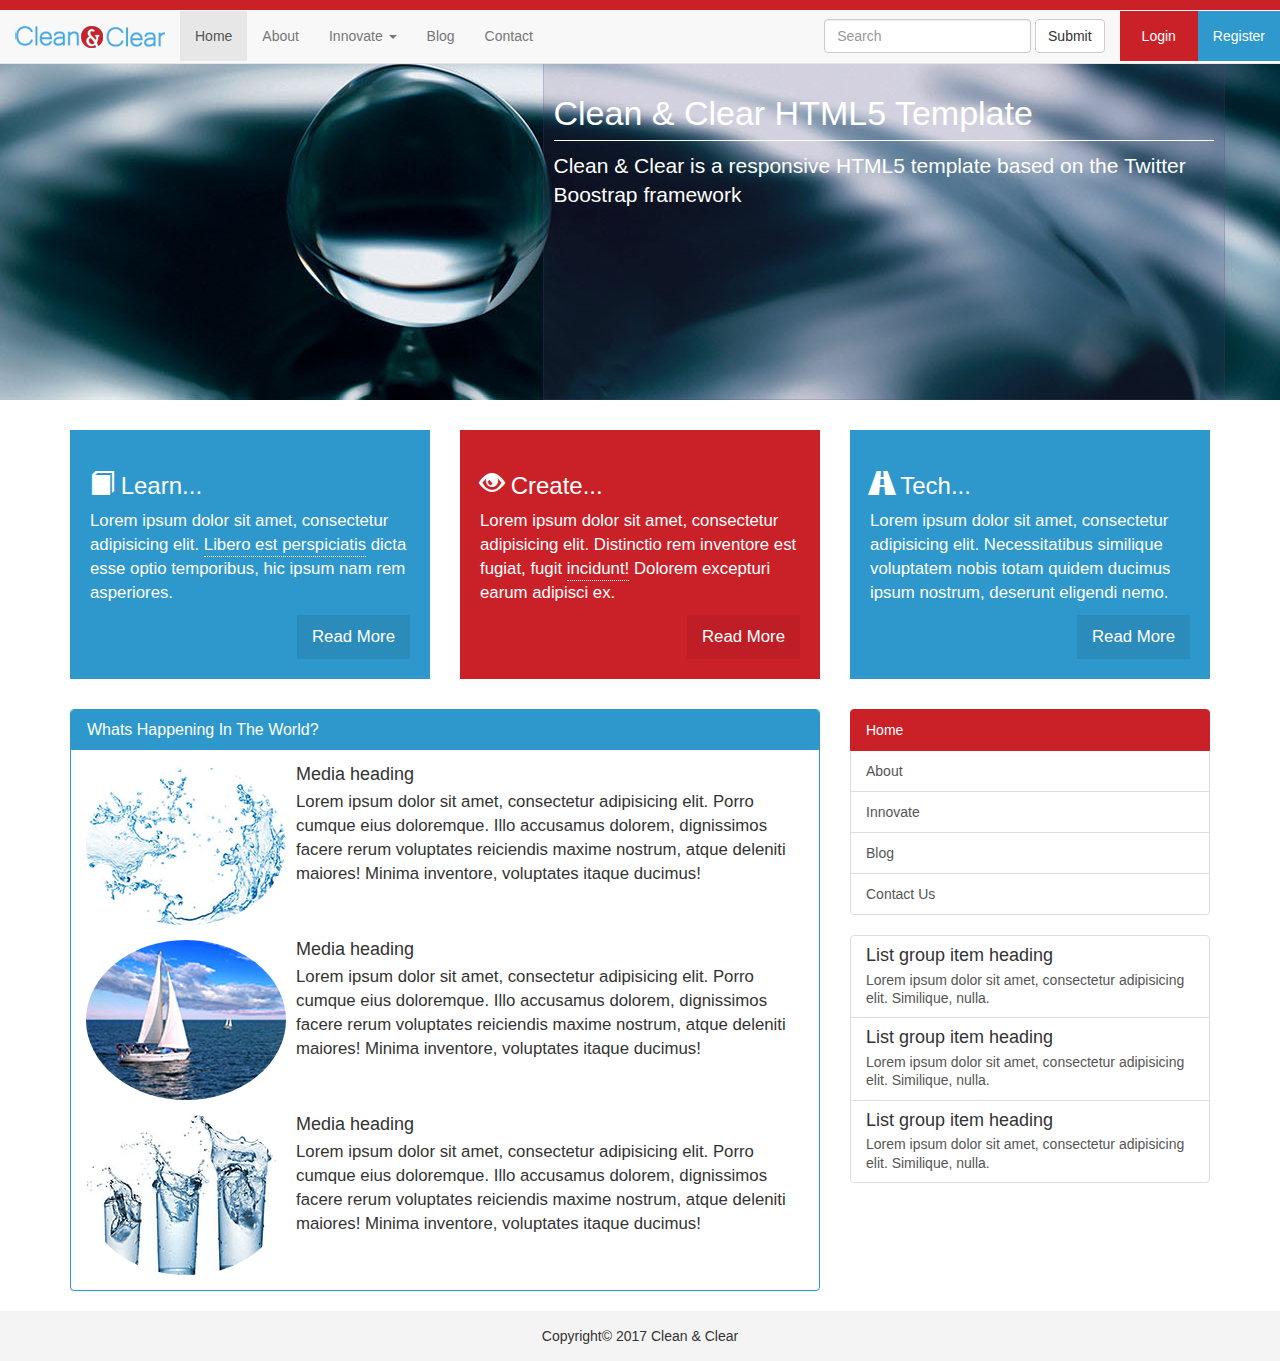
<file: index.html>
<!DOCTYPE html>
<html lang="en">

<head>
    <meta charset="utf-8">
    <meta http-equiv="X-UA-Compatible" content="IE=edge">
    <meta name="viewport" content="width=device-width, initial-scale=1">
    <title>Clean & Clear</title>
    <!-- Bootstrap main css-->
    <link href="css/bootstrap.css" rel="stylesheet">
    <!--Custom styles-->
    <link href="css/style.css" rel="stylesheet"> </head>

<body>
    <nav class="navbar navbar-default navbar-fixed-top">
        <div class="container-fluid">
            <!-- Brand and toggle get grouped for better mobile display -->
            <div class="navbar-header">
                <button type="button" class="navbar-toggle collapsed" data-toggle="collapse" data-target="#bs-example-navbar-collapse-1" aria-expanded="false"> <span class="sr-only">Toggle navigation</span> <span class="icon-bar"></span> <span class="icon-bar"></span> <span class="icon-bar"></span> </button>
                <a class="navbar-brand" href="index.html"> <img src="images/logo.png" alt="logo"> </a>
            </div>
            <!-- Collect the nav links, forms, and other content for toggling -->
            <div class="collapse navbar-collapse" id="bs-example-navbar-collapse-1">
                <ul class="nav navbar-nav">
                    <li class="active"><a href="index.html">Home</a></li>
                    <li><a href="about.html">About</a></li>
                    <li class="dropdown"> <a href="#" class="dropdown-toggle" data-toggle="dropdown" role="button" aria-haspopup="true" aria-expanded="false">Innovate <span class="caret"></span></a>
                        <ul class="dropdown-menu">
                            <li><a href="innovate.html">Learn</a></li>
                            <li><a href="innovate.html">Create</a></li>
                            <li><a href="innovate.html">Tech</a></li>
                        </ul>
                    </li>
                    <li><a href="blog.html">Blog</a></li>
                    <li><a href="contact.html">Contact</a></li>
                </ul>
                <ul class="nav navbar-nav navbar-right">
                   <li>
                        <form class="navbar-form navbar-left">
                            <div class="form-group">
                                <input type="text" class="form-control" placeholder="Search"> </div>
                            <button type="submit" class="btn btn-default">Submit</button>
                        </form>
                    </li>
                    <li class="login" data-toggle="modal" data-target="#loginModal"><a href="#">Login</a></li>
                    <li class="register" data-toggle="modal" data-target="#registerModal"><a href="#">Register</a></li>
                </ul>
            </div>
            <!-- /.navbar-collapse -->
        </div>
        <!-- /.container-fluid -->
    </nav>
    <!-- login Modal -->
    <div class="modal fade" id="loginModal" tabindex="-1" role="dialog" aria-labelledby="loginModalLabel">
        <div class="modal-dialog" role="document">
            <div class="modal-content">
                <div class="modal-header">
                    <button type="button" class="close" data-dismiss="modal" aria-label="Close"><span aria-hidden="true">&times;</span></button>
                    <h4 class="modal-title" id="loginModalLabel">Login Form</h4> </div>
                <div class="modal-body">
                    <form class="form-horizontal">
                        <div class="form-group">
                            <label for="inputEmail3" class="col-sm-2 control-label">Email</label>
                            <div class="col-sm-10">
                                <input type="email" class="form-control" id="inputEmail3" placeholder="Email"> </div>
                        </div>
                        <div class="form-group">
                            <label for="inputPassword3" class="col-sm-2 control-label">Password</label>
                            <div class="col-sm-10">
                                <input type="password" class="form-control" id="inputPassword3" placeholder="Password"> </div>
                        </div>
                        <div class="form-group">
                            <div class="col-sm-offset-2 col-sm-10">
                                <div class="checkbox">
                                    <label>
                                        <input type="checkbox"> Remember me </label>
                                </div>
                            </div>
                        </div>
                    </form>
                </div>
                <div class="modal-footer">
                    <button type="submit" class="btn btn-default">Sign in</button>
                </div>
            </div>
        </div>
    </div>
    <!-- register Modal -->
    <div class="modal fade" id="registerModal" tabindex="-1" role="dialog" aria-labelledby="registerModalLabel">
        <div class="modal-dialog" role="document">
            <div class="modal-content">
                <div class="modal-header">
                    <button type="button" class="close" data-dismiss="modal" aria-label="Close"><span aria-hidden="true">&times;</span></button>
                    <h4 class="modal-title" id="registerModalLabel">Register Form</h4> </div>
                <div class="modal-body">
                    <form class="form-horizontal">
                        <div class="form-group">
                            <label for="name" class="col-sm-2 control-label">Name</label>
                            <div class="col-sm-10">
                                <input type="text" class="form-control" id="name" placeholder="Your Name"> </div>
                        </div>
                        <div class="form-group">
                            <label for="email" class="col-sm-2 control-label">Email</label>
                            <div class="col-sm-10">
                                <input type="email" class="form-control" id="email" placeholder="Email"> </div>
                        </div>
                        <div class="form-group">
                            <label for="password" class="col-sm-2 control-label">Password</label>
                            <div class="col-sm-10">
                                <input type="password" class="form-control" id="password" placeholder="Password"> </div>
                        </div>
                        <div class="form-group">
                            <label for="confirmPassword" class="col-sm-2 control-label">Confirm Password</label>
                            <div class="col-sm-10">
                                <input type="password" class="form-control" id="confirmPassword" placeholder="Confirm Password"> </div>
                        </div>
                        <div class="form-group">
                            <div class="col-sm-offset-2 col-sm-10">
                                <div class="checkbox">
                                    <label>
                                        <input type="checkbox"> Remember me </label>
                                </div>
                            </div>
                        </div>
                    </form>
                </div>
                <div class="modal-footer">
                    <button type="submit" class="btn btn-default">Sign up</button>
                </div>
            </div>
        </div>
    </div>
    <!--/modal-->
    <div class="jumbotron">
        <div class="container">
            <div class="row">
                <div class="col-md-7 col-md-offset-5">
                    <div class="jumbotron-content">
                        <h1>Clean & Clear HTML5 Template</h1>
                        <p class="lead">Clean & Clear is a responsive HTML5 template based on the Twitter Boostrap framework</p>
                    </div>
                </div>
            </div>
        </div>
    </div>
    <div class="container">
        <div class="row">
            <div class="col-md-4">
                <div class="bluebox">
                    <h3><span class="glyphicon glyphicon-book"></span> Learn...</h3>
                    <p>Lorem ipsum dolor sit amet, consectetur adipisicing elit. <a id="tooltip1" href="#" data-toggle="tooltip" title="This is the first tooltip">Libero est perspiciatis</a> dicta esse optio temporibus, hic ipsum nam rem asperiores.</p> <a class="readmore pull-right" href="#">Read More</a> </div>
            </div>
            <div class="col-md-4">
                <div class="redbox">
                    <h3><span class="glyphicon glyphicon-eye-open"></span> Create...</h3>
                    <p>Lorem ipsum dolor sit amet, consectetur adipisicing elit. Distinctio rem inventore est fugiat, fugit <a id="tooltip2" href="#" data-toggle="tooltip" title="This is the second tooltip">incidunt!</a> Dolorem excepturi earum adipisci ex.</p> <a class="readmore pull-right" href="#">Read More</a> </div>
            </div>
            <div class="col-md-4">
                <div class="bluebox">
                    <h3><span class="glyphicon glyphicon-road"></span> Tech...</h3>
                    <p>Lorem ipsum dolor sit amet, consectetur adipisicing elit. Necessitatibus similique voluptatem nobis totam quidem ducimus ipsum nostrum, deserunt eligendi nemo.</p> <a class="readmore pull-right" href="#">Read More</a> </div>
            </div>
        </div>
        <div class="row pad-top-30">
            <div class="col-md-8">
                <div class="panel panel-default panel-border">
                    <div class="panel-heading panel-blue-heading">
                        <h3 class="panel-title">Whats Happening In The World?</h3> </div>
                    <div class="panel-body">
                        <div class="media">
                            <div class="media-left">
                                <a class="pull-left" href="#"> <img class="media-object img-circle" src="images/small1.jpg" alt="Small Image"> </a>
                            </div>
                            <div class="media-body">
                                <h4 class="media-heading">Media heading</h4>
                                <p>Lorem ipsum dolor sit amet, consectetur adipisicing elit. Porro cumque eius doloremque. Illo accusamus dolorem, dignissimos facere rerum voluptates reiciendis maxime nostrum, atque deleniti maiores! Minima inventore, voluptates itaque ducimus!</p>
                            </div>
                        </div>
                        <div class="media">
                            <div class="media-left">
                                <a class="pull-left" href="#"> <img class="media-object img-circle" src="images/small2.jpg" alt="Small Image"> </a>
                            </div>
                            <div class="media-body">
                                <h4 class="media-heading">Media heading</h4>
                                <p>Lorem ipsum dolor sit amet, consectetur adipisicing elit. Porro cumque eius doloremque. Illo accusamus dolorem, dignissimos facere rerum voluptates reiciendis maxime nostrum, atque deleniti maiores! Minima inventore, voluptates itaque ducimus!</p>
                            </div>
                        </div>
                        <div class="media">
                            <div class="media-left">
                                <a class="pull-left" href="#"> <img class="media-object img-circle" src="images/small3.jpg" alt="Small Image"> </a>
                            </div>
                            <div class="media-body">
                                <h4 class="media-heading">Media heading</h4>
                                <p>Lorem ipsum dolor sit amet, consectetur adipisicing elit. Porro cumque eius doloremque. Illo accusamus dolorem, dignissimos facere rerum voluptates reiciendis maxime nostrum, atque deleniti maiores! Minima inventore, voluptates itaque ducimus!</p>
                            </div>
                        </div>
                    </div>
                    <!--/panel-body-->
                </div>
            </div>
            <div class="col-md-4">
                <div class="list-group"> <a href="#" class="list-group-item active">
                Home
              </a> <a href="#" class="list-group-item">About</a> <a href="#" class="list-group-item">Innovate</a> <a href="#" class="list-group-item">Blog</a> <a href="#" class="list-group-item">Contact Us</a> </div>
                <!--/list-group-->
                <div class="grey-list list-group">
                    <a href="#" class="list-group-item">
                        <h4 class="list-group-item-heading">List group item heading</h4>
                        <p class="list-group-item-text">Lorem ipsum dolor sit amet, consectetur adipisicing elit. Similique, nulla.</p>
                    </a>
                    <a href="#" class="list-group-item">
                        <h4 class="list-group-item-heading">List group item heading</h4>
                        <p class="list-group-item-text">Lorem ipsum dolor sit amet, consectetur adipisicing elit. Similique, nulla.</p>
                    </a>
                    <a href="#" class="list-group-item">
                        <h4 class="list-group-item-heading">List group item heading</h4>
                        <p class="list-group-item-text">Lorem ipsum dolor sit amet, consectetur adipisicing elit. Similique, nulla.</p>
                    </a>
                </div>
                <!--/list-group-->
            </div>
        </div>
    </div>
    <!--/container-->
    <footer>
        <p>Copyright&copy; 2017 Clean & Clear</p>
    </footer>
    <!-- jQuery (necessary for Bootstrap's JavaScript plugins) -->
    <script src="https://ajax.googleapis.com/ajax/libs/jquery/1.12.4/jquery.min.js"></script>
    <!-- Include all compiled plugins (below), or include individual files as needed -->
    <script src="js/bootstrap.js"></script>
    <script>
        $('#tooltip1, #tooltip2').tooltip('hide')
    </script>
</body>

</html>
</file>
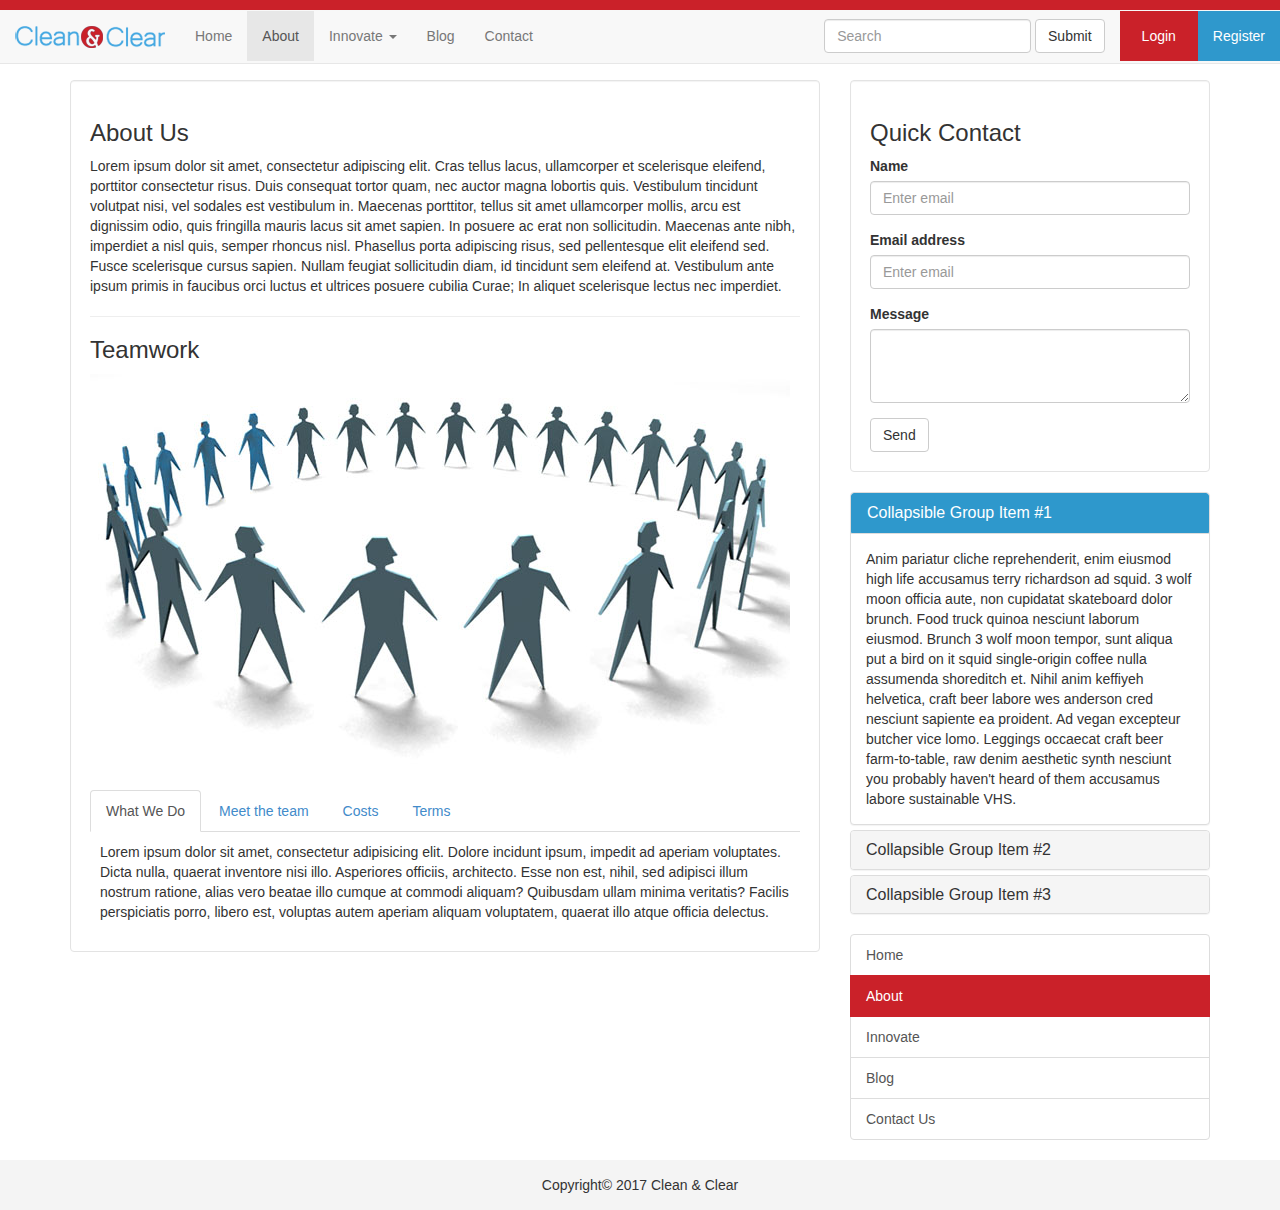
<file: about.html>
<!DOCTYPE html>
<html lang="en">

<head>
    <meta charset="utf-8">
    <meta http-equiv="X-UA-Compatible" content="IE=edge">
    <meta name="viewport" content="width=device-width, initial-scale=1">
    <title>Clean & Clear</title>
    <!-- Bootstrap main css-->
    <link href="css/bootstrap.css" rel="stylesheet">
    <!--Custom styles-->
    <link href="css/style.css" rel="stylesheet"> </head>

<body>
    <nav class="navbar navbar-default navbar-fixed-top">
        <div class="container-fluid">
            <!-- Brand and toggle get grouped for better mobile display -->
            <div class="navbar-header">
                <button type="button" class="navbar-toggle collapsed" data-toggle="collapse" data-target="#bs-example-navbar-collapse-1" aria-expanded="false"> <span class="sr-only">Toggle navigation</span> <span class="icon-bar"></span> <span class="icon-bar"></span> <span class="icon-bar"></span> </button>
                <a class="navbar-brand" href="index.html"> <img src="images/logo.png" alt="logo"> </a>
            </div>
            <!-- Collect the nav links, forms, and other content for toggling -->
            <div class="collapse navbar-collapse" id="bs-example-navbar-collapse-1">
                <ul class="nav navbar-nav">
                    <li><a href="index.html">Home</a></li>
                    <li class="active"><a href="about.html">About</a></li>
                    <li class="dropdown"> <a href="#" class="dropdown-toggle" data-toggle="dropdown" role="button" aria-haspopup="true" aria-expanded="false">Innovate <span class="caret"></span></a>
                        <ul class="dropdown-menu">
                            <li><a href="innovate.html">Learn</a></li>
                            <li><a href="innovate.html">Create</a></li>
                            <li><a href="innovate.html">Tech</a></li>
                        </ul>
                    </li>
                    <li><a href="blog.html">Blog</a></li>
                    <li><a href="contact.html">Contact</a></li>
                </ul>
                <ul class="nav navbar-nav navbar-right">
                   <li>
                        <form class="navbar-form navbar-left">
                            <div class="form-group">
                                <input type="text" class="form-control" placeholder="Search"> </div>
                            <button type="submit" class="btn btn-default">Submit</button>
                        </form>
                    </li>
                    <li class="login" data-toggle="modal" data-target="#loginModal"><a href="#">Login</a></li>
                    <li class="register" data-toggle="modal" data-target="#registerModal"><a href="#">Register</a></li>
                </ul>
            </div>
            <!-- /.navbar-collapse -->
        </div>
        <!-- /.container-fluid -->
    </nav>
    <!-- login Modal -->
    <div class="modal fade" id="loginModal" tabindex="-1" role="dialog" aria-labelledby="loginModalLabel">
        <div class="modal-dialog" role="document">
            <div class="modal-content">
                <div class="modal-header">
                    <button type="button" class="close" data-dismiss="modal" aria-label="Close"><span aria-hidden="true">&times;</span></button>
                    <h4 class="modal-title" id="loginModalLabel">Login Form</h4> </div>
                <div class="modal-body">
                    <form class="form-horizontal">
                        <div class="form-group">
                            <label for="inputEmail3" class="col-sm-2 control-label">Email</label>
                            <div class="col-sm-10">
                                <input type="email" class="form-control" id="inputEmail3" placeholder="Email"> </div>
                        </div>
                        <div class="form-group">
                            <label for="inputPassword3" class="col-sm-2 control-label">Password</label>
                            <div class="col-sm-10">
                                <input type="password" class="form-control" id="inputPassword3" placeholder="Password"> </div>
                        </div>
                        <div class="form-group">
                            <div class="col-sm-offset-2 col-sm-10">
                                <div class="checkbox">
                                    <label>
                                        <input type="checkbox"> Remember me </label>
                                </div>
                            </div>
                        </div>
                    </form>
                </div>
                <div class="modal-footer">
                    <button type="submit" class="btn btn-default">Sign in</button>
                </div>
            </div>
        </div>
    </div>
    <!-- register Modal -->
    <div class="modal fade" id="registerModal" tabindex="-1" role="dialog" aria-labelledby="registerModalLabel">
        <div class="modal-dialog" role="document">
            <div class="modal-content">
                <div class="modal-header">
                    <button type="button" class="close" data-dismiss="modal" aria-label="Close"><span aria-hidden="true">&times;</span></button>
                    <h4 class="modal-title" id="registerModalLabel">Register Form</h4> </div>
                <div class="modal-body">
                    <form class="form-horizontal">
                        <div class="form-group">
                            <label for="name" class="col-sm-2 control-label">Name</label>
                            <div class="col-sm-10">
                                <input type="text" class="form-control" id="name" placeholder="Your Name"> </div>
                        </div>
                        <div class="form-group">
                            <label for="email" class="col-sm-2 control-label">Email</label>
                            <div class="col-sm-10">
                                <input type="email" class="form-control" id="email" placeholder="Email"> </div>
                        </div>
                        <div class="form-group">
                            <label for="password" class="col-sm-2 control-label">Password</label>
                            <div class="col-sm-10">
                                <input type="password" class="form-control" id="password" placeholder="Password"> </div>
                        </div>
                        <div class="form-group">
                            <label for="confirmPassword" class="col-sm-2 control-label">Confirm Password</label>
                            <div class="col-sm-10">
                                <input type="password" class="form-control" id="confirmPassword" placeholder="Confirm Password"> </div>
                        </div>
                        <div class="form-group">
                            <div class="col-sm-offset-2 col-sm-10">
                                <div class="checkbox">
                                    <label>
                                        <input type="checkbox"> Remember me </label>
                                </div>
                            </div>
                        </div>
                    </form>
                </div>
                <div class="modal-footer">
                    <button type="submit" class="btn btn-default">Sign up</button>
                </div>
            </div>
        </div>
    </div>
    <!--/modal-->
    <div class="container">
        <div class="row pad-top-30">
            <div class="inner-page col-md-8">
                <div id="about" class="well">
                    <h3>About Us</h3>
                    <p>Lorem ipsum dolor sit amet, consectetur adipiscing elit. Cras tellus lacus, ullamcorper et scelerisque eleifend, porttitor consectetur risus. Duis consequat tortor quam, nec auctor magna lobortis quis. Vestibulum tincidunt volutpat nisi, vel sodales est vestibulum in. Maecenas porttitor, tellus sit amet ullamcorper mollis, arcu est dignissim odio, quis fringilla mauris lacus sit amet sapien. In posuere ac erat non sollicitudin. Maecenas ante nibh, imperdiet a nisl quis, semper rhoncus nisl. Phasellus porta adipiscing risus, sed pellentesque elit eleifend sed. Fusce scelerisque cursus sapien. Nullam feugiat sollicitudin diam, id tincidunt sem eleifend at. Vestibulum ante ipsum primis in faucibus orci luctus et ultrices posuere cubilia Curae; In aliquet scelerisque lectus nec imperdiet.</p>
                    <hr>
                    <h3>Teamwork</h3> <img class="img-responsive" src="images/teamwork.jpg" alt="Teamwork" />
                    <div>
                        <!-- Nav tabs -->
                        <ul class="nav nav-tabs" role="tablist">
                            <li role="presentation" class="active"><a href="#home" aria-controls="home" role="tab" data-toggle="tab">What We Do</a></li>
                            <li role="presentation"><a href="#profile" aria-controls="profile" role="tab" data-toggle="tab">Meet the team</a></li>
                            <li role="presentation"><a href="#messages" aria-controls="messages" role="tab" data-toggle="tab">Costs</a></li>
                            <li role="presentation"><a href="#settings" aria-controls="settings" role="tab" data-toggle="tab">Terms</a></li>
                        </ul>
                        <!-- Tab panes -->
                        <div class="tab-content">
                            <div role="tabpanel" class="tab-pane active" id="home">Lorem ipsum dolor sit amet, consectetur adipisicing elit. Dolore incidunt ipsum, impedit ad aperiam voluptates. Dicta nulla, quaerat inventore nisi illo. Asperiores officiis, architecto. Esse non est, nihil, sed adipisci illum nostrum ratione, alias vero beatae illo cumque at commodi aliquam? Quibusdam ullam minima veritatis? Facilis perspiciatis porro, libero est, voluptas autem aperiam aliquam voluptatem, quaerat illo atque officia delectus.</div>
                            <div role="tabpanel" class="tab-pane" id="profile">Lorem ipsum dolor sit amet, consectetur adipisicing elit. Accusamus culpa optio natus quisquam tenetur dolore inventore iusto facilis explicabo non quae consequatur architecto nesciunt ad assumenda velit, deleniti sed voluptatibus recusandae suscipit voluptatem et! Itaque necessitatibus neque, veniam accusamus earum est illum quasi amet distinctio sapiente voluptatum cupiditate deleniti beatae quod porro aut dicta quo animi totam optio! Dolorum, ullam?</div>
                            <div role="tabpanel" class="tab-pane" id="messages">Lorem ipsum dolor sit amet, consectetur adipisicing elit. Eum facere tempore voluptatem distinctio consequuntur dolore delectus eveniet sint autem, vel dignissimos. Enim id quas totam dignissimos libero, accusantium. Accusamus labore doloribus praesentium exercitationem rem quod, dicta autem maxime earum. Cumque esse, perspiciatis odit, molestias unde, quasi suscipit voluptas maiores delectus quidem et nemo quia dolor eum quibusdam reprehenderit tenetur consequatur!</div>
                            <div role="tabpanel" class="tab-pane" id="settings">Lorem ipsum dolor sit amet, consectetur adipisicing elit. Fugit voluptatem eius ducimus vitae aut tempore perferendis dolor porro assumenda iusto in sed, non possimus veniam quas ad mollitia itaque totam, at eligendi iure quod! Asperiores nam incidunt dolorem distinctio soluta voluptatum, architecto tempore, totam neque, ex perferendis beatae natus voluptatibus sed error. Laudantium numquam cupiditate repellendus, repudiandae culpa voluptatem dolor?</div>
                        </div>
                    </div>
                </div>
            </div>
            <!-- /. col-md-8 -->
            <!-- Sidebar -->
            <div class="col-md-4">
                <div class="well greywell">
                    <h3>Quick Contact</h3>
                    <form role="form">
                        <div class="form-group">
                            <label for="exampleInputEmail1">Name</label>
                            <input type="email" class="form-control" id="exampleInputEmail1" placeholder="Enter email"> </div>
                        <div class="form-group">
                            <label for="exampleInputEmail1">Email address</label>
                            <input type="email" class="form-control" id="exampleInputEmail1" placeholder="Enter email"> </div>
                        <div class="form-group">
                            <label for="exampleInputPassword1">Message</label>
                            <textarea class="form-control" rows="3"></textarea>
                        </div>
                        <button type="submit" class="btn btn-default">Send</button>
                    </form>
                </div>
                <div class="panel-group" id="accordion" role="tablist" aria-multiselectable="true">
                    <div class="panel panel-default">
                        <div class="panel-heading panel-blue-heading" role="tab" id="headingOne">
                            <h4 class="panel-title">
                            <a role="button" data-toggle="collapse" data-parent="#accordion" href="#collapseOne" aria-expanded="true" aria-controls="collapseOne">
                              Collapsible Group Item #1
                            </a>
                          </h4> </div>
                        <div id="collapseOne" class="panel-collapse collapse in" role="tabpanel" aria-labelledby="headingOne">
                            <div class="panel-body"> Anim pariatur cliche reprehenderit, enim eiusmod high life accusamus terry richardson ad squid. 3 wolf moon officia aute, non cupidatat skateboard dolor brunch. Food truck quinoa nesciunt laborum eiusmod. Brunch 3 wolf moon tempor, sunt aliqua put a bird on it squid single-origin coffee nulla assumenda shoreditch et. Nihil anim keffiyeh helvetica, craft beer labore wes anderson cred nesciunt sapiente ea proident. Ad vegan excepteur butcher vice lomo. Leggings occaecat craft beer farm-to-table, raw denim aesthetic synth nesciunt you probably haven't heard of them accusamus labore sustainable VHS. </div>
                        </div>
                    </div>
                    <div class="panel panel-default">
                        <div class="panel-heading" role="tab" id="headingTwo">
                            <h4 class="panel-title">
                            <a class="collapsed" role="button" data-toggle="collapse" data-parent="#accordion" href="#collapseTwo" aria-expanded="false" aria-controls="collapseTwo">
                              Collapsible Group Item #2
                            </a>
                          </h4> </div>
                        <div id="collapseTwo" class="panel-collapse collapse" role="tabpanel" aria-labelledby="headingTwo">
                            <div class="panel-body"> Anim pariatur cliche reprehenderit, enim eiusmod high life accusamus terry richardson ad squid. 3 wolf moon officia aute, non cupidatat skateboard dolor brunch. Food truck quinoa nesciunt laborum eiusmod. Brunch 3 wolf moon tempor, sunt aliqua put a bird on it squid single-origin coffee nulla assumenda shoreditch et. Nihil anim keffiyeh helvetica, craft beer labore wes anderson cred nesciunt sapiente ea proident. Ad vegan excepteur butcher vice lomo. Leggings occaecat craft beer farm-to-table, raw denim aesthetic synth nesciunt you probably haven't heard of them accusamus labore sustainable VHS. </div>
                        </div>
                    </div>
                    <div class="panel panel-default">
                        <div class="panel-heading" role="tab" id="headingThree">
                            <h4 class="panel-title">
                            <a class="collapsed" role="button" data-toggle="collapse" data-parent="#accordion" href="#collapseThree" aria-expanded="false" aria-controls="collapseThree">
                              Collapsible Group Item #3
                            </a>
                          </h4> </div>
                        <div id="collapseThree" class="panel-collapse collapse" role="tabpanel" aria-labelledby="headingThree">
                            <div class="panel-body"> Anim pariatur cliche reprehenderit, enim eiusmod high life accusamus terry richardson ad squid. 3 wolf moon officia aute, non cupidatat skateboard dolor brunch. Food truck quinoa nesciunt laborum eiusmod. Brunch 3 wolf moon tempor, sunt aliqua put a bird on it squid single-origin coffee nulla assumenda shoreditch et. Nihil anim keffiyeh helvetica, craft beer labore wes anderson cred nesciunt sapiente ea proident. Ad vegan excepteur butcher vice lomo. Leggings occaecat craft beer farm-to-table, raw denim aesthetic synth nesciunt you probably haven't heard of them accusamus labore sustainable VHS. </div>
                        </div>
                    </div>
                </div>
                <!--/panel-group-->
                <br>
                <div class="list-group list-group"> <a href="index.html" class="list-group-item">Home</a> <a href="about.html" class="list-group-item active">About</a> <a href="innovate.html" class="list-group-item">Innovate</a> <a href="blog.html" class="list-group-item">Blog</a> <a href="contact.html" class="list-group-item">Contact Us</a> </div>
                <!-- /. list-group -->
            </div>
            <!-- /. col-md-4 -->
        </div>
        <!-- /row -->
    </div>
    <!-- /container -->
    <footer>
        <p>Copyright&copy; 2017 Clean & Clear</p>
    </footer>
    <!-- jQuery (necessary for Bootstrap's JavaScript plugins) -->
    <script src="https://ajax.googleapis.com/ajax/libs/jquery/1.12.4/jquery.min.js"></script>
    <!-- Include all compiled plugins (below), or include individual files as needed -->
    <script src="js/bootstrap.js"></script>
</body>

</html>
</file>
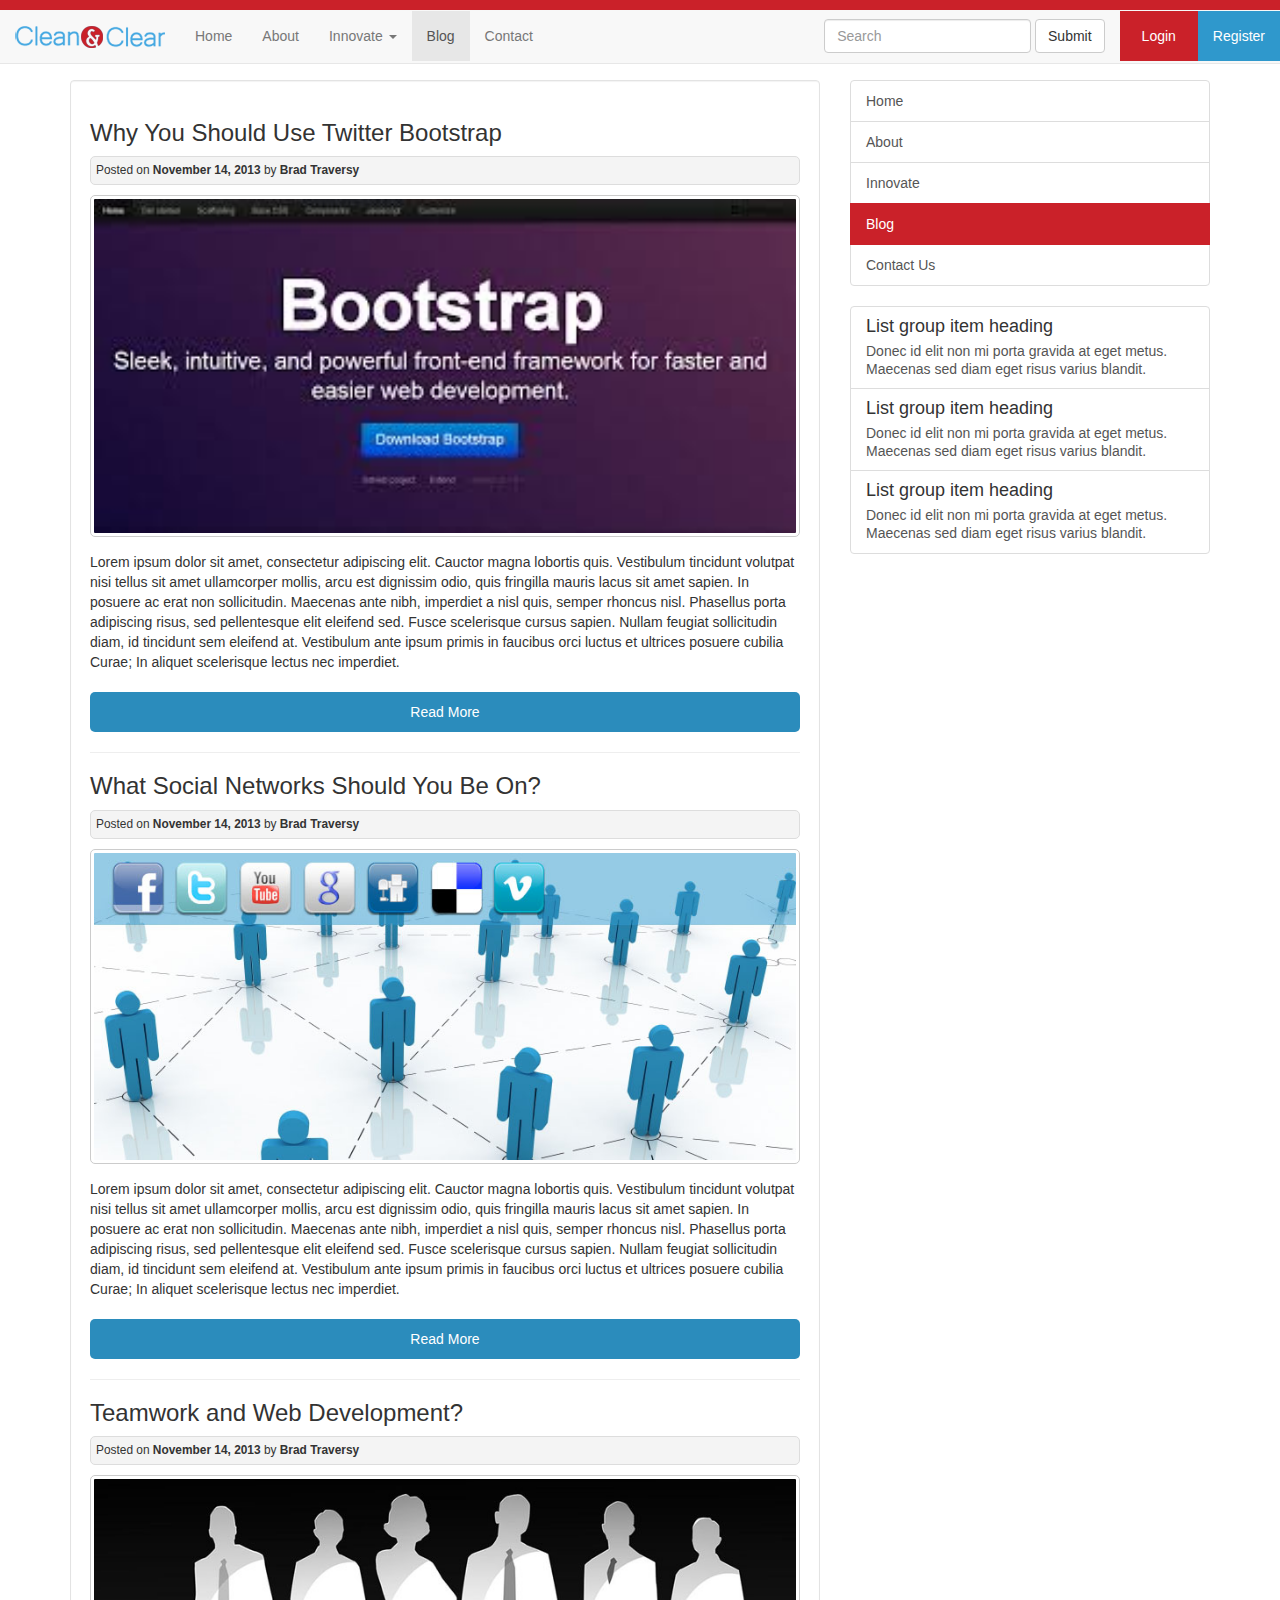
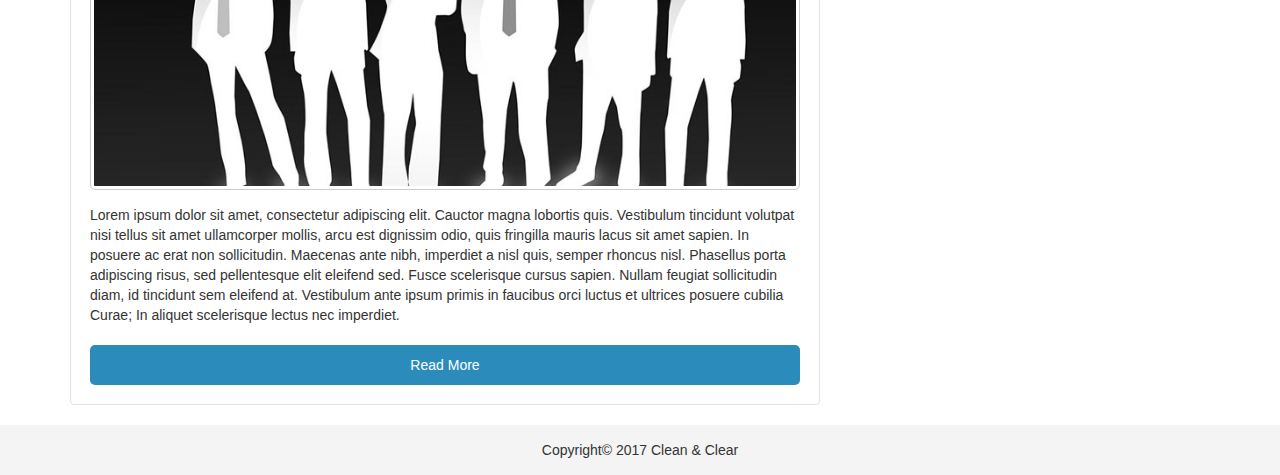
<file: blog.html>
<!DOCTYPE html>
<html lang="en">

<head>
    <meta charset="utf-8">
    <meta http-equiv="X-UA-Compatible" content="IE=edge">
    <meta name="viewport" content="width=device-width, initial-scale=1">
    <title>Clean & Clear</title>
    <!-- Bootstrap main css-->
    <link href="css/bootstrap.css" rel="stylesheet">
    <!--Custom styles-->
    <link href="css/style.css" rel="stylesheet"> </head>

<body>
    <nav class="navbar navbar-default navbar-fixed-top">
        <div class="container-fluid">
            <!-- Brand and toggle get grouped for better mobile display -->
            <div class="navbar-header">
                <button type="button" class="navbar-toggle collapsed" data-toggle="collapse" data-target="#bs-example-navbar-collapse-1" aria-expanded="false"> <span class="sr-only">Toggle navigation</span> <span class="icon-bar"></span> <span class="icon-bar"></span> <span class="icon-bar"></span> </button>
                <a class="navbar-brand" href="index.html"> <img src="images/logo.png" alt="logo"> </a>
            </div>
            <!-- Collect the nav links, forms, and other content for toggling -->
            <div class="collapse navbar-collapse" id="bs-example-navbar-collapse-1">
                <ul class="nav navbar-nav">
                    <li><a href="index.html">Home</a></li>
                    <li><a href="about.html">About</a></li>
                    <li class="dropdown"> <a href="#" class="dropdown-toggle" data-toggle="dropdown" role="button" aria-haspopup="true" aria-expanded="false">Innovate <span class="caret"></span></a>
                        <ul class="dropdown-menu">
                            <li><a href="innovate.html">Learn</a></li>
                            <li><a href="innovate.html">Create</a></li>
                            <li><a href="innovate.html">Tech</a></li>
                        </ul>
                    </li>
                    <li class="active"><a href="blog.html">Blog</a></li>
                    <li><a href="contact.html">Contact</a></li>
                </ul>
                <ul class="nav navbar-nav navbar-right">
                   <li>
                        <form class="navbar-form navbar-left">
                            <div class="form-group">
                                <input type="text" class="form-control" placeholder="Search"> </div>
                            <button type="submit" class="btn btn-default">Submit</button>
                        </form>
                    </li>
                    <li class="login" data-toggle="modal" data-target="#loginModal"><a href="#">Login</a></li>
                    <li class="register" data-toggle="modal" data-target="#registerModal"><a href="#">Register</a></li>
                </ul>
            </div>
            <!-- /.navbar-collapse -->
        </div>
        <!-- /.container-fluid -->
    </nav>
    <!-- login Modal -->
    <div class="modal fade" id="loginModal" tabindex="-1" role="dialog" aria-labelledby="loginModalLabel">
        <div class="modal-dialog" role="document">
            <div class="modal-content">
                <div class="modal-header">
                    <button type="button" class="close" data-dismiss="modal" aria-label="Close"><span aria-hidden="true">&times;</span></button>
                    <h4 class="modal-title" id="loginModalLabel">Login Form</h4> </div>
                <div class="modal-body">
                    <form class="form-horizontal">
                        <div class="form-group">
                            <label for="inputEmail3" class="col-sm-2 control-label">Email</label>
                            <div class="col-sm-10">
                                <input type="email" class="form-control" id="inputEmail3" placeholder="Email"> </div>
                        </div>
                        <div class="form-group">
                            <label for="inputPassword3" class="col-sm-2 control-label">Password</label>
                            <div class="col-sm-10">
                                <input type="password" class="form-control" id="inputPassword3" placeholder="Password"> </div>
                        </div>
                        <div class="form-group">
                            <div class="col-sm-offset-2 col-sm-10">
                                <div class="checkbox">
                                    <label>
                                        <input type="checkbox"> Remember me </label>
                                </div>
                            </div>
                        </div>
                    </form>
                </div>
                <div class="modal-footer">
                    <button type="submit" class="btn btn-default">Sign in</button>
                </div>
            </div>
        </div>
    </div>
    <!-- register Modal -->
    <div class="modal fade" id="registerModal" tabindex="-1" role="dialog" aria-labelledby="registerModalLabel">
        <div class="modal-dialog" role="document">
            <div class="modal-content">
                <div class="modal-header">
                    <button type="button" class="close" data-dismiss="modal" aria-label="Close"><span aria-hidden="true">&times;</span></button>
                    <h4 class="modal-title" id="registerModalLabel">Register Form</h4> </div>
                <div class="modal-body">
                    <form class="form-horizontal">
                        <div class="form-group">
                            <label for="name" class="col-sm-2 control-label">Name</label>
                            <div class="col-sm-10">
                                <input type="text" class="form-control" id="name" placeholder="Your Name"> </div>
                        </div>
                        <div class="form-group">
                            <label for="email" class="col-sm-2 control-label">Email</label>
                            <div class="col-sm-10">
                                <input type="email" class="form-control" id="email" placeholder="Email"> </div>
                        </div>
                        <div class="form-group">
                            <label for="password" class="col-sm-2 control-label">Password</label>
                            <div class="col-sm-10">
                                <input type="password" class="form-control" id="password" placeholder="Password"> </div>
                        </div>
                        <div class="form-group">
                            <label for="confirmPassword" class="col-sm-2 control-label">Confirm Password</label>
                            <div class="col-sm-10">
                                <input type="password" class="form-control" id="confirmPassword" placeholder="Confirm Password"> </div>
                        </div>
                        <div class="form-group">
                            <div class="col-sm-offset-2 col-sm-10">
                                <div class="checkbox">
                                    <label>
                                        <input type="checkbox"> Remember me </label>
                                </div>
                            </div>
                        </div>
                    </form>
                </div>
                <div class="modal-footer">
                    <button type="submit" class="btn btn-default">Sign up</button>
                </div>
            </div>
        </div>
    </div>
    <!--/modal-->
    <div class="container">
        <div class="row pad-top-30">
            <div class="inner-page col-md-8">
                <div id="blog" class="well">
                    <h3>Why You Should Use Twitter Bootstrap</h3> <small>Posted on <strong>November 14, 2013</strong> by <strong>Brad Traversy</strong></small> <img class="img-responsive" src="images/blog1.jpg" alt="check" />
                    <p>Lorem ipsum dolor sit amet, consectetur adipiscing elit. Cauctor magna lobortis quis. Vestibulum tincidunt volutpat nisi tellus sit amet ullamcorper mollis, arcu est dignissim odio, quis fringilla mauris lacus sit amet sapien. In posuere ac erat non sollicitudin. Maecenas ante nibh, imperdiet a nisl quis, semper rhoncus nisl. Phasellus porta adipiscing risus, sed pellentesque elit eleifend sed. Fusce scelerisque cursus sapien. Nullam feugiat sollicitudin diam, id tincidunt sem eleifend at. Vestibulum ante ipsum primis in faucibus orci luctus et ultrices posuere cubilia Curae; In aliquet scelerisque lectus nec imperdiet.</p> <a class="readmore" href="#">Read More</a>
                    <hr>
                    <h3>What Social Networks Should You Be On?</h3> <small>Posted on <strong>November 14, 2013</strong> by <strong>Brad Traversy</strong></small> <img class="img-responsive" src="images/blog2.jpg" alt="check" />
                    <p>Lorem ipsum dolor sit amet, consectetur adipiscing elit. Cauctor magna lobortis quis. Vestibulum tincidunt volutpat nisi tellus sit amet ullamcorper mollis, arcu est dignissim odio, quis fringilla mauris lacus sit amet sapien. In posuere ac erat non sollicitudin. Maecenas ante nibh, imperdiet a nisl quis, semper rhoncus nisl. Phasellus porta adipiscing risus, sed pellentesque elit eleifend sed. Fusce scelerisque cursus sapien. Nullam feugiat sollicitudin diam, id tincidunt sem eleifend at. Vestibulum ante ipsum primis in faucibus orci luctus et ultrices posuere cubilia Curae; In aliquet scelerisque lectus nec imperdiet.</p> <a class="readmore" href="#">Read More</a>
                    <hr>
                    <h3>Teamwork and Web Development?</h3> <small>Posted on <strong>November 14, 2013</strong> by <strong>Brad Traversy</strong></small> <img class="img-responsive" src="images/blog3.jpg" alt="check" />
                    <p>Lorem ipsum dolor sit amet, consectetur adipiscing elit. Cauctor magna lobortis quis. Vestibulum tincidunt volutpat nisi tellus sit amet ullamcorper mollis, arcu est dignissim odio, quis fringilla mauris lacus sit amet sapien. In posuere ac erat non sollicitudin. Maecenas ante nibh, imperdiet a nisl quis, semper rhoncus nisl. Phasellus porta adipiscing risus, sed pellentesque elit eleifend sed. Fusce scelerisque cursus sapien. Nullam feugiat sollicitudin diam, id tincidunt sem eleifend at. Vestibulum ante ipsum primis in faucibus orci luctus et ultrices posuere cubilia Curae; In aliquet scelerisque lectus nec imperdiet.</p> <a class="readmore" href="#">Read More</a> </div>
            </div>
            <!-- /. col-md-8 -->
            <!-- Sidebar -->
            <div class="col-md-4">
                <div class="list-group list-group"> <a href="index.html" class="list-group-item">Home</a> <a href="about.html" class="list-group-item">About</a> <a href="innovate.html" class="list-group-item">Innovate</a> <a href="blog.html" class="list-group-item active">Blog</a> <a href="contact.html" class="list-group-item">Contact Us</a> </div>
                <!-- /. list-group -->
                <div class="grey-list list-group">
                    <a href="#" class="list-group-item">
                        <h4 class="list-group-item-heading">List group item heading</h4>
                        <p class="list-group-item-text">Donec id elit non mi porta gravida at eget metus. Maecenas sed diam eget risus varius blandit.</p>
                    </a>
                    <a href="#" class="list-group-item">
                        <h4 class="list-group-item-heading">List group item heading</h4>
                        <p class="list-group-item-text">Donec id elit non mi porta gravida at eget metus. Maecenas sed diam eget risus varius blandit.</p>
                    </a>
                    <a href="#" class="list-group-item">
                        <h4 class="list-group-item-heading">List group item heading</h4>
                        <p class="list-group-item-text">Donec id elit non mi porta gravida at eget metus. Maecenas sed diam eget risus varius blandit.</p>
                    </a>
                </div>
                <!-- /.list-group -->
            </div>
            <!-- /. col-md-4 -->
        </div>
        <!-- /row -->
    </div>
    <!-- /container -->
    <footer>
        <p>Copyright&copy; 2017 Clean & Clear</p>
    </footer>
    <!-- jQuery (necessary for Bootstrap's JavaScript plugins) -->
    <script src="https://ajax.googleapis.com/ajax/libs/jquery/1.12.4/jquery.min.js"></script>
    <!-- Include all compiled plugins (below), or include individual files as needed -->
    <script src="js/bootstrap.js"></script>
</body>

</html>
</file>
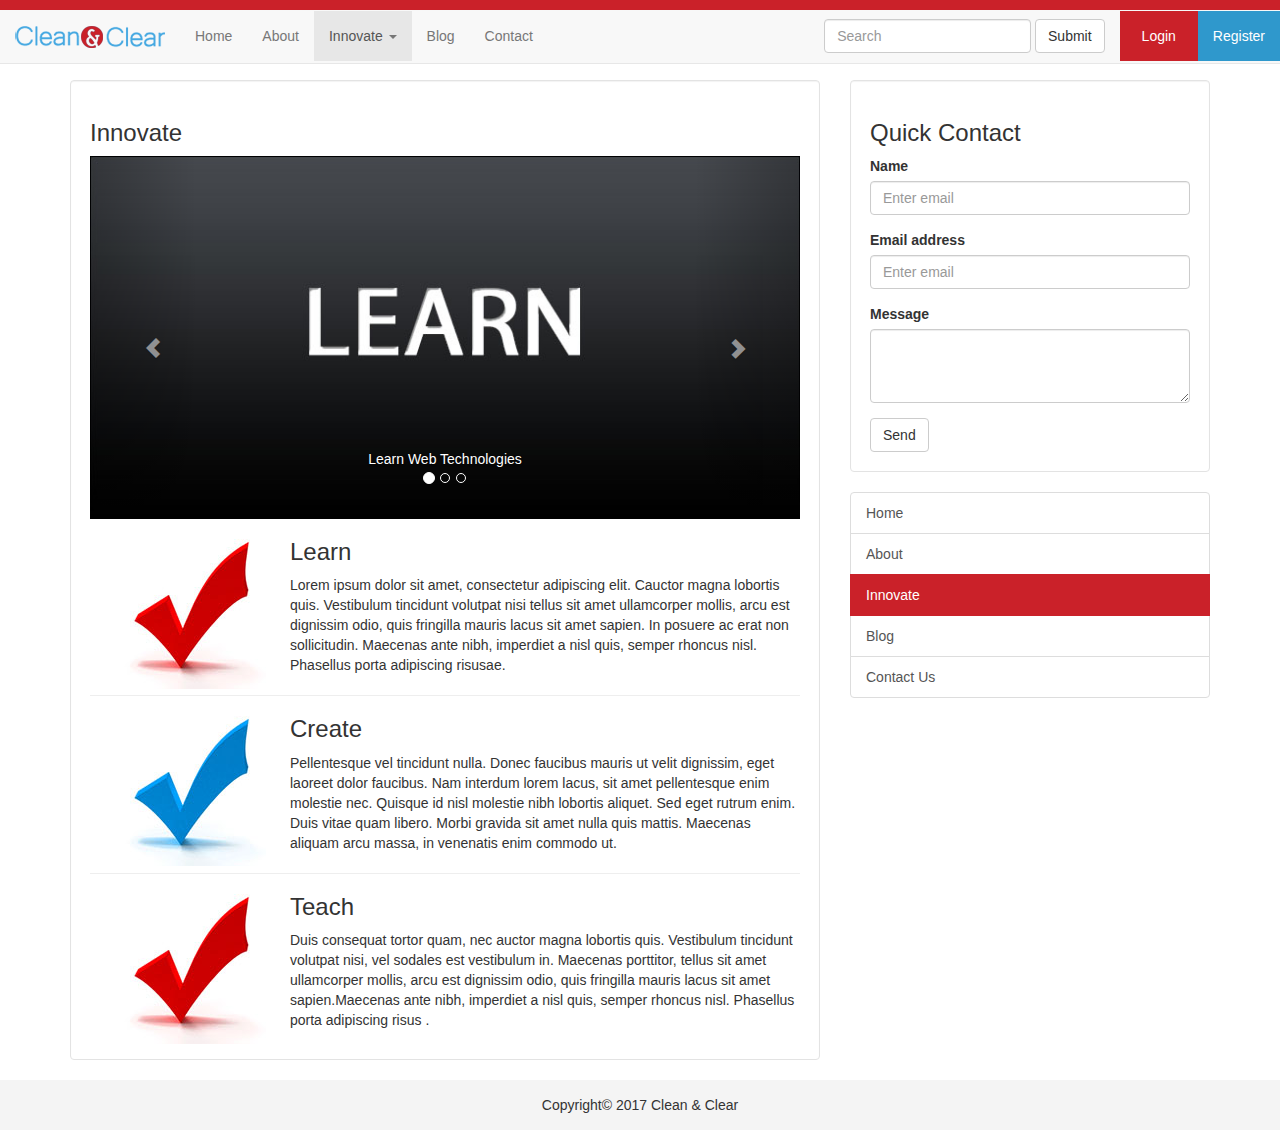
<file: innovate.html>
<!DOCTYPE html>
<html lang="en">

<head>
    <meta charset="utf-8">
    <meta http-equiv="X-UA-Compatible" content="IE=edge">
    <meta name="viewport" content="width=device-width, initial-scale=1">
    <title>Clean & Clear</title>
    <!-- Bootstrap main css-->
    <link href="css/bootstrap.css" rel="stylesheet">
    <!--Custom styles-->
    <link href="css/style.css" rel="stylesheet"> </head>

<body>
    <nav class="navbar navbar-default navbar-fixed-top">
        <div class="container-fluid">
            <!-- Brand and toggle get grouped for better mobile display -->
            <div class="navbar-header">
                <button type="button" class="navbar-toggle collapsed" data-toggle="collapse" data-target="#bs-example-navbar-collapse-1" aria-expanded="false"> <span class="sr-only">Toggle navigation</span> <span class="icon-bar"></span> <span class="icon-bar"></span> <span class="icon-bar"></span> </button>
                <a class="navbar-brand" href="index.html"> <img src="images/logo.png" alt="logo"> </a>
            </div>
            <!-- Collect the nav links, forms, and other content for toggling -->
            <div class="collapse navbar-collapse" id="bs-example-navbar-collapse-1">
                <ul class="nav navbar-nav">
                    <li><a href="index.html">Home</a></li>
                    <li><a href="about.html">About</a></li>
                    <li class="dropdown active"> <a href="#" class="dropdown-toggle" data-toggle="dropdown" role="button" aria-haspopup="true" aria-expanded="false">Innovate <span class="caret"></span></a>
                        <ul class="dropdown-menu">
                            <li><a href="innovate.html">Learn</a></li>
                            <li><a href="innovate.html">Create</a></li>
                            <li><a href="innovate.html">Tech</a></li>
                        </ul>
                    </li>
                    <li><a href="blog.html">Blog</a></li>
                    <li><a href="contact.html">Contact</a></li>
                </ul>
                <ul class="nav navbar-nav navbar-right">
                   <li>
                        <form class="navbar-form navbar-left">
                            <div class="form-group">
                                <input type="text" class="form-control" placeholder="Search"> </div>
                            <button type="submit" class="btn btn-default">Submit</button>
                        </form>
                    </li>
                    <li class="login" data-toggle="modal" data-target="#loginModal"><a href="#">Login</a></li>
                    <li class="register" data-toggle="modal" data-target="#registerModal"><a href="#">Register</a></li>
                </ul>
            </div>
            <!-- /.navbar-collapse -->
        </div>
        <!-- /.container-fluid -->
    </nav>
    <!-- login Modal -->
    <div class="modal fade" id="loginModal" tabindex="-1" role="dialog" aria-labelledby="loginModalLabel">
        <div class="modal-dialog" role="document">
            <div class="modal-content">
                <div class="modal-header">
                    <button type="button" class="close" data-dismiss="modal" aria-label="Close"><span aria-hidden="true">&times;</span></button>
                    <h4 class="modal-title" id="loginModalLabel">Login Form</h4> </div>
                <div class="modal-body">
                    <form class="form-horizontal">
                        <div class="form-group">
                            <label for="inputEmail3" class="col-sm-2 control-label">Email</label>
                            <div class="col-sm-10">
                                <input type="email" class="form-control" id="inputEmail3" placeholder="Email"> </div>
                        </div>
                        <div class="form-group">
                            <label for="inputPassword3" class="col-sm-2 control-label">Password</label>
                            <div class="col-sm-10">
                                <input type="password" class="form-control" id="inputPassword3" placeholder="Password"> </div>
                        </div>
                        <div class="form-group">
                            <div class="col-sm-offset-2 col-sm-10">
                                <div class="checkbox">
                                    <label>
                                        <input type="checkbox"> Remember me </label>
                                </div>
                            </div>
                        </div>
                    </form>
                </div>
                <div class="modal-footer">
                    <button type="submit" class="btn btn-default">Sign in</button>
                </div>
            </div>
        </div>
    </div>
    <!-- register Modal -->
    <div class="modal fade" id="registerModal" tabindex="-1" role="dialog" aria-labelledby="registerModalLabel">
        <div class="modal-dialog" role="document">
            <div class="modal-content">
                <div class="modal-header">
                    <button type="button" class="close" data-dismiss="modal" aria-label="Close"><span aria-hidden="true">&times;</span></button>
                    <h4 class="modal-title" id="registerModalLabel">Register Form</h4> </div>
                <div class="modal-body">
                    <form class="form-horizontal">
                        <div class="form-group">
                            <label for="name" class="col-sm-2 control-label">Name</label>
                            <div class="col-sm-10">
                                <input type="text" class="form-control" id="name" placeholder="Your Name"> </div>
                        </div>
                        <div class="form-group">
                            <label for="email" class="col-sm-2 control-label">Email</label>
                            <div class="col-sm-10">
                                <input type="email" class="form-control" id="email" placeholder="Email"> </div>
                        </div>
                        <div class="form-group">
                            <label for="password" class="col-sm-2 control-label">Password</label>
                            <div class="col-sm-10">
                                <input type="password" class="form-control" id="password" placeholder="Password"> </div>
                        </div>
                        <div class="form-group">
                            <label for="confirmPassword" class="col-sm-2 control-label">Confirm Password</label>
                            <div class="col-sm-10">
                                <input type="password" class="form-control" id="confirmPassword" placeholder="Confirm Password"> </div>
                        </div>
                        <div class="form-group">
                            <div class="col-sm-offset-2 col-sm-10">
                                <div class="checkbox">
                                    <label>
                                        <input type="checkbox"> Remember me </label>
                                </div>
                            </div>
                        </div>
                    </form>
                </div>
                <div class="modal-footer">
                    <button type="submit" class="btn btn-default">Sign up</button>
                </div>
            </div>
        </div>
    </div>
    <!--/modal-->
    <div class="container">
        <div class="row pad-top-30">
            <div class="inner-page col-md-8">
                <div id="innovate" class="well">
                    <h3>Innovate</h3>
                    <div id="carousel-example-generic" class="carousel slide" data-ride="carousel">
                        <!-- Indicators -->
                        <ol class="carousel-indicators">
                            <li data-target="#carousel-example-generic" data-slide-to="0" class="active"></li>
                            <li data-target="#carousel-example-generic" data-slide-to="1"></li>
                            <li data-target="#carousel-example-generic" data-slide-to="2"></li>
                        </ol>
                        <!-- Wrapper for slides -->
                        <div class="carousel-inner" role="listbox">
                            <div class="item active"> <img src="images/slide_learn.jpg" alt="learn">
                                <div class="carousel-caption"> Learn Web Technologies </div>
                            </div>
                            <div class="item"> <img src="images/slide_create.jpg" alt="create">
                                <div class="carousel-caption"> Create Web Masterpieces </div>
                            </div>
                            <div class="item"> <img src="images/slide_teach.jpg" alt="teach">
                                <div class="carousel-caption"> Share Your Knowledge </div>
                            </div>
                        </div>
                        <!-- Controls -->
                        <a class="left carousel-control" href="#carousel-example-generic" role="button" data-slide="prev"> <span class="glyphicon glyphicon-chevron-left" aria-hidden="true"></span> <span class="sr-only">Previous</span> </a>
                        <a class="right carousel-control" href="#carousel-example-generic" role="button" data-slide="next"> <span class="glyphicon glyphicon-chevron-right" aria-hidden="true"></span> <span class="sr-only">Next</span> </a>
                    </div>
                    <div class="pull-left"> <img src="images/redcheck.jpg" alt="check" /> </div>
                    <h3>Learn</h3>
                    <p>Lorem ipsum dolor sit amet, consectetur adipiscing elit. Cauctor magna lobortis quis. Vestibulum tincidunt volutpat nisi tellus sit amet ullamcorper mollis, arcu est dignissim odio, quis fringilla mauris lacus sit amet sapien. In posuere ac erat non sollicitudin. Maecenas ante nibh, imperdiet a nisl quis, semper rhoncus nisl. Phasellus porta adipiscing risusae.</p>
                    <hr>
                    <div class="pull-left"> <img src="images/bluecheck.jpg" alt="check" /> </div>
                    <h3>Create</h3>
                    <p>Pellentesque vel tincidunt nulla. Donec faucibus mauris ut velit dignissim, eget laoreet dolor faucibus. Nam interdum lorem lacus, sit amet pellentesque enim molestie nec. Quisque id nisl molestie nibh lobortis aliquet. Sed eget rutrum enim. Duis vitae quam libero. Morbi gravida sit amet nulla quis mattis. Maecenas aliquam arcu massa, in venenatis enim commodo ut. </p>
                    <hr>
                    <div class="pull-left"> <img src="images/redcheck.jpg" alt="check" /> </div>
                    <h3>Teach</h3>
                    <p>Duis consequat tortor quam, nec auctor magna lobortis quis. Vestibulum tincidunt volutpat nisi, vel sodales est vestibulum in. Maecenas porttitor, tellus sit amet ullamcorper mollis, arcu est dignissim odio, quis fringilla mauris lacus sit amet sapien.Maecenas ante nibh, imperdiet a nisl quis, semper rhoncus nisl. Phasellus porta adipiscing risus .</p>
                </div>
            </div>
            <!-- /. col-md-8 -->
            <!-- Sidebar -->
            <div class="col-md-4">
                <div class="well greywell">
                    <h3>Quick Contact</h3>
                    <form role="form">
                        <div class="form-group">
                            <label for="exampleInputEmail1">Name</label>
                            <input type="email" class="form-control" id="exampleInputEmail1" placeholder="Enter email"> </div>
                        <div class="form-group">
                            <label for="exampleInputEmail1">Email address</label>
                            <input type="email" class="form-control" id="exampleInputEmail1" placeholder="Enter email"> </div>
                        <div class="form-group">
                            <label for="exampleInputPassword1">Message</label>
                            <textarea class="form-control" rows="3"></textarea>
                        </div>
                        <button type="submit" class="btn btn-default">Send</button>
                    </form>
                </div>
                <div class="list-group list-group"> <a href="index.html" class="list-group-item">Home</a> <a href="about.html" class="list-group-item">About</a> <a href="innovate.html" class="list-group-item active">Innovate</a> <a href="blog.html" class="list-group-item">Blog</a> <a href="contact.html" class="list-group-item">Contact Us</a> </div>
                <!-- /. list-group -->
            </div>
            <!-- /. col-md-4 -->
        </div>
        <!-- /row -->
    </div>
    <!-- /container -->
    <footer>
        <p>Copyright&copy; 2017 Clean & Clear</p>
    </footer>
    <!-- jQuery (necessary for Bootstrap's JavaScript plugins) -->
    <script src="https://ajax.googleapis.com/ajax/libs/jquery/1.12.4/jquery.min.js"></script>
    <!-- Include all compiled plugins (below), or include individual files as needed -->
    <script src="js/bootstrap.js"></script>
    <script>
        $('.carousel').carousel()
    </script>
</body>

</html>
</file>
<file: css/style.css>
body {
    margin-top: 50px;
}

.pad-top-10 {
    padding-top: 10px;
}

.pad-top-20 {
    padding-top: 20px;
}

.pad-top-30 {
    padding-top: 30px;
}

.well {
    background-color: #fff !important;
}

nav:before {
    border: 5px solid #ca2129 !important;
    width: 100%;
    margin-bottom: 1px;
}

.navbar {
    margin-bottom: 1px;
}

.navbar a {
    transition: .2s;
}

.navbar li:hover {
    background-color: #e7e7e7;
}

.login a {
    background-color: #ca2129;
    margin-bottom: -10px !important;
    color: #fff !important;
    padding-left: 22px !important;
    padding-right: 22px !important;
}

.navbar-default .navbar-nav > li > a:hover,
.navbar-default .navbar-nav > li > a:focus {
    background-color: #ccc;
}

.register a {
    background-color: #2f98cc;
    margin-bottom: -10px !important;
    color: #fff !important;
}

.jumbotron {
    background: url(../images/waterdrop.jpg) no-repeat 50% 0;
    height: 350px;
    padding: 0;
}

.jumbotron [class*='col-'] {
    padding: 15px 0;
    background-color: #eee;
    border: 1px solid #ddd;
    background-color: rgba(86, 61, 124, .15);
    border: 1px solid rgba(86, 61, 124, .2);
    overflow: auto;
    height: 350px;
}

.jumbotron-content {
    color: #fff;
    padding: 10px;
}

.jumbotron h1 {
    font-size: 34px;
    border-bottom: 1px solid #fff;
    padding-bottom: 10px;
}

.bluebox {
    background-color: #2e98cc;
    overflow: hidden;
    color: #fff;
    padding: 20px;
    font-size: 120%;
}

.bluebox a.readmore {
    background-color: #2b8cbc;
    padding: 10px 15px;
    color: #fff;
    text-decoration: none;
    transition: .2s;
}

.bluebox a.readmore:hover {
    background-color: #20749d;
}

.redbox {
    background-color: #ca2129;
    overflow: hidden;
    color: #fff;
    padding: 20px;
    font-size: 120%;
}

.redbox a.readmore {
    background-color: #bf1e26;
    padding: 10px 15px;
    color: #fff;
    text-decoration: none;
    transition: .2s;
}

.redbox a.readmore:hover {
    background-color: #86161b;
}

.panel-border {
    border: 1px solid #2e98cc;
}

.media-body {
    font-size: 120%;
    padding-left: 10px;
}

.panel a:hover {
    text-decoration: none;
}

.panel-blue-heading {
    background-color: #2e98cc !important;
    border: 1px solid #2e98cc !important;
    color: #fff !important;
}

.list-group a {
    transition: .2s;
}

a.list-group-item.active,
a.list-group-item.active:hover,
a.list-group-item.active:focus {
    background-color: #ca2129;
    border: 1px solid #ca2129;
}

.grey-list a.list-group-item.active,
a.list-group-item.active:hover,
a.list-group-item.active:focus {
    background-color: #f4f4f4;
    border: 1px solid #ccc;
    color: #666;
}

#blog img {
    margin: 5px 0 15px 0;
    border: 1px solid #ccc;
    padding: 3px;
    border-radius: 5px;
    width: 100%;
}

#blog a.readmore {
    background-color: #2b8cbc;
    padding: 10px 15px;
    color: #fff;
    text-align: center;
    display: block;
    margin-top: 20px !important;
    border-radius: 5px;
}

#blog a.readmore:hover {
    background-color: #20749d;
}

small {
    padding: 5px;
    background-color: #f4f4f4;
    border: 1px solid #ddd;
    border-radius: 5px;
    width: 100%;
    display: block;
    margin: 5px 0 10px 0;
}

div.img-thumbnail {
    width: 100%;
    display: block;
}

div#map {
    height: 320px;
    width: 100%;
    margin: 0 auto;
}

#tooltip1,
#tooltip2 {
    color: #fff;
    border-bottom: 1px dotted #fff;
    padding-bottom: 2px;
}

#tooltip1:hover,
#tooltip2:hover {
    text-decoration: none;
}

#carousel-example-generic {
    margin-bottom: 20px;
}

.tab-pane {
    padding: 10px;
}

footer {
    display: flex;
    justify-content: center;
    align-items: center;
    padding-top: 10px;
    height: 50px;
    background-color: #f4f4f4;
}

@media screen and (min-width: 768px) and (max-width: 1012px) {
    body {
        margin-top: 112px;
    }
}

@media screen and (max-width: 768px) {
    .login a {
        margin-bottom: 0 !important;
    }
    
    .media {
        display: flex;
        flex-wrap: wrap;
        flex-direction: column;
    }
    
    .media-body {
        margin-top: 20px;
    }
    
    .well {
        display: flex;
        flex-wrap: wrap;
        flex-direction: column; 
    }
    
    .well img {
        display: block;
        margin: 0 auto;
    }
}
</file>
